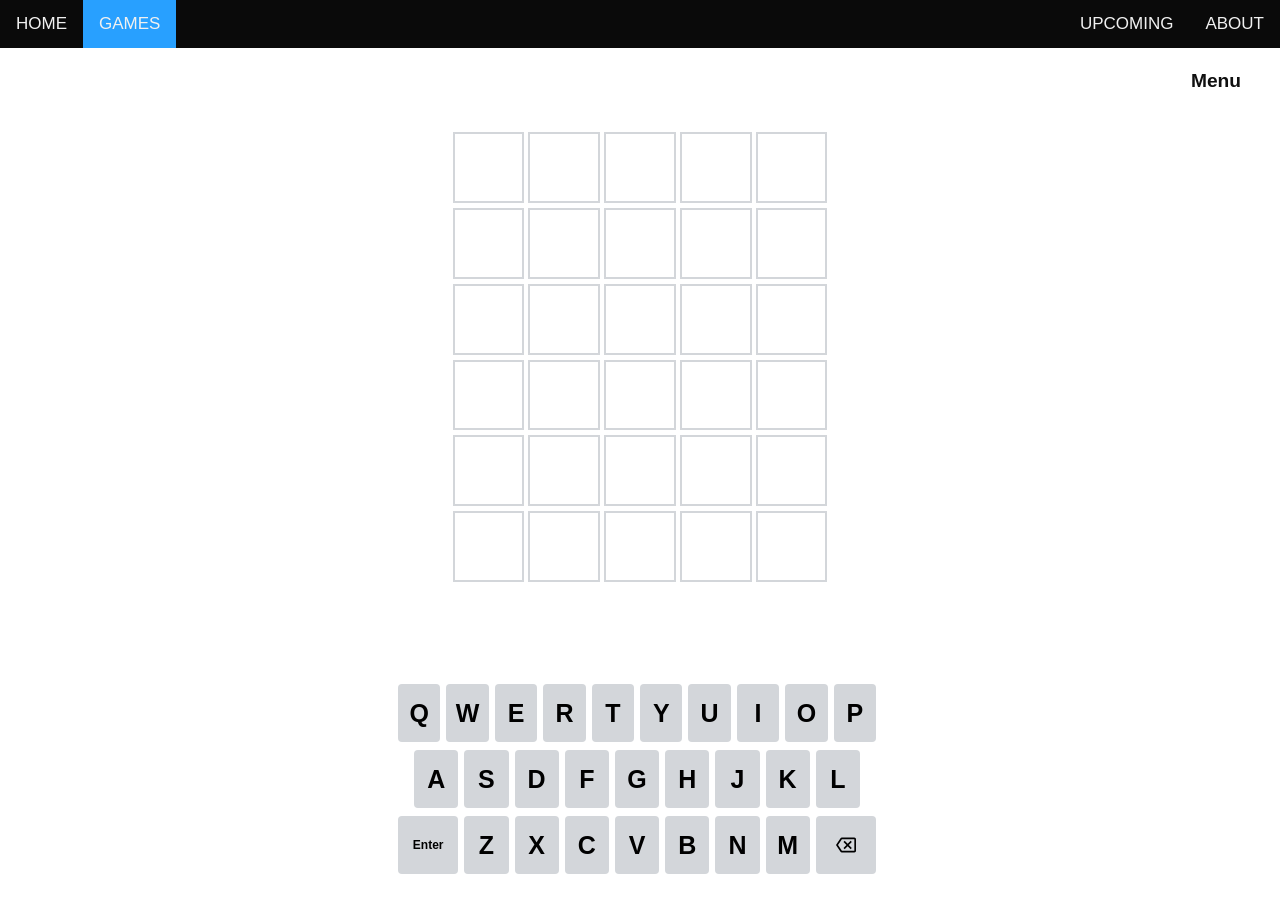
<file: project/html/games/wordle.html>
<!DOCTYPE html>
<html lang=”en”>
    <head>
        <meta charset="UTF-8">
        <meta http-equiv="X-UA-Compatible" content="IE=edge">
        <meta name="viewport" content="width=device-width, initial-scale=1.0">
        <title>Wordle</title>
        <link rel="stylesheet" href="./wordle.css">
        <script rel="script" type="text/javascript" src="../../js/top-bar.js"></script>
        <div id="title-bar" data-info="games, Wordle">
            <script>
                (function() {
                    let div = document.getElementById("title-bar")
                    let data_value = div.getAttribute("data-info");
                    create_top_bar(data_value);
                })();
                console.log("test")
            </script>
        </div>
    </head>
    <body>
        <script rel="script" type="text/javascript" src="./wordle.js"></script>
        <div id="ui" class="ui">
            <button class="menu" onclick="toggleHidden('resultCard')">Menu</button>
        </div>
        <div class="game">
            <div class="centerLetterGrid">
                <div class="letterGrid">
                    <div class="guess1 guess" id="guess1">
                        <div class="default row flip" id="1-1">
                            <span class="letters flip" id="1-1"></span>
                        </div>
                        <div class="default row flip" id="1-2">
                            <span class="letters flip" id="1-2"></span>
                        </div>
                        <div class="default row flip" id="1-3">
                            <span class="letters flip" id="1-3"></span>
                        </div>
                        <div class="default row flip" id="1-4">
                            <span class="letters flip" id="1-4"></span>
                        </div>
                        <div class="default row flip" id="1-5">
                            <span class="letters flip" id="1-5"></span>
                        </div>
                    </div>
                    <div class="guess2 guess" id="guess2">
                        <div class="default row flip" id="2-1">
                            <span class="letters flip" id="2-1"></span>
                        </div>
                        <div class="default row flip" id="2-2">
                            <span class="letters flip" id="2-2"></span>
                        </div>
                        <div class="default row flip" id="2-3">
                            <span class="letters flip" id="2-3"></span>
                        </div>
                        <div class="default row flip" id="2-4">
                            <span class="letters flip" id="2-4"></span>
                        </div>
                        <div class="default row flip" id="2-5">
                            <span class="letters flip" id="2-5"></span>
                        </div>
                    </div>
                    <div class="guess3 guess" id="guess3">
                        <div class="default row flip" id="3-1">
                            <span class="letters flip" id="3-1"></span>
                        </div>
                        <div class="default row flip" id="3-2">
                            <span class="letters flip" id="3-2"></span>
                        </div>
                        <div class="default row flip" id="3-3">
                            <span class="letters flip" id="3-3"></span>
                        </div>
                        <div class="default row flip" id="3-4">
                            <span class="letters flip" id="3-4"></span>
                        </div>
                        <div class="default row flip" id="3-5">
                            <span class="letters flip" id="3-5"></span>
                        </div>
                    </div>
                    <div class="guess4 guess" id="guess4">
                        <div class="default row flip" id="4-1">
                            <span class="letters flip" id="4-1"></span>
                        </div>
                        <div class="default row flip" id="4-2">
                            <span class="letters flip" id="4-2"></span>
                        </div>
                        <div class="default row flip" id="4-3">
                            <span class="letters flip" id="4-3"></span>
                        </div>
                        <div class="default row flip" id="4-4">
                            <span class="letters flip" id="4-4"></span>
                        </div>
                        <div class="default row flip" id="4-5">
                            <span class="letters flip" id="4-5"></span>
                        </div>
                    </div>
                    <div class="guess5 guess" id="guess5">
                        <div class="default row flip" id="5-1">
                            <span class="letters flip" id="5-1"></span>
                        </div>
                        <div class="default row flip" id="5-2">
                            <span class="letters flip" id="5-2"></span>
                        </div>
                        <div class="default row flip" id="5-3">
                            <span class="letters flip" id="5-3"></span>
                        </div>
                        <div class="default row flip" id="5-4">
                            <span class="letters flip" id="5-4"></span>
                        </div>
                        <div class="default row flip" id="5-5">
                            <span class="letters flip" id="5-5"></span>
                        </div>
                    </div>
                    <div class="guess6 guess" id="guess6">
                        <div class="default row flip" id="6-1">
                            <span class="letters flip" id="6-1"></span>
                        </div>
                        <div class="default row flip" id="6-2">
                            <span class="letters flip" id="6-2"></span>
                        </div>
                        <div class="default row flip" id="6-3">
                            <span class="letters flip" id="6-3"></span>
                        </div>
                        <div class="default row flip" id="6-4">
                            <span class="letters flip" id="6-4"></span>
                        </div>
                        <div class="default row flip" id="6-5">
                            <span class="letters flip" id="6-5"></span>
                        </div>
                    </div>
                </div>
            </div>
            <br>
            <div class="onScreenKeyboard">
                <div class="row1">
                    <button onclick="screenKeyboardInput('Q')" class="keyboardLetters" id="Q" tabindex="-1">Q</button>
                    <button onclick="screenKeyboardInput('W')" class="keyboardLetters" id="W" tabindex="-1">W</button>
                    <button onclick="screenKeyboardInput('E')" class="keyboardLetters" id="E" tabindex="-1">E</button>
                    <button onclick="screenKeyboardInput('R')" class="keyboardLetters" id="R" tabindex="-1">R</button>
                    <button onclick="screenKeyboardInput('T')" class="keyboardLetters" id="T" tabindex="-1">T</button>
                    <button onclick="screenKeyboardInput('Y')" class="keyboardLetters" id="Y" tabindex="-1">Y</button>
                    <button onclick="screenKeyboardInput('U')" class="keyboardLetters" id="U" tabindex="-1">U</button>
                    <button onclick="screenKeyboardInput('I')" class="keyboardLetters" id="I" tabindex="-1">I</button>
                    <button onclick="screenKeyboardInput('O')" class="keyboardLetters" id="O" tabindex="-1">O</button>
                    <button onclick="screenKeyboardInput('P')" class="keyboardLetters" id="P" tabindex="-1">P</button>
                </div>
                <div class="row2">
                    <div class="spacer"></div>
                    <button onclick="screenKeyboardInput('A')" class="keyboardLetters" id="A" tabindex="-1">A</button>
                    <button onclick="screenKeyboardInput('S')" class="keyboardLetters" id="S" tabindex="-1">S</button>
                    <button onclick="screenKeyboardInput('D')" class="keyboardLetters" id="D" tabindex="-1">D</button>
                    <button onclick="screenKeyboardInput('F')" class="keyboardLetters" id="F" tabindex="-1">F</button>
                    <button onclick="screenKeyboardInput('G')" class="keyboardLetters" id="G" tabindex="-1">G</button>
                    <button onclick="screenKeyboardInput('H')" class="keyboardLetters" id="H" tabindex="-1">H</button>
                    <button onclick="screenKeyboardInput('J')" class="keyboardLetters" id="J" tabindex="-1">J</button>
                    <button onclick="screenKeyboardInput('K')" class="keyboardLetters" id="K" tabindex="-1">K</button>
                    <button onclick="screenKeyboardInput('L')" class="keyboardLetters" id="L" tabindex="-1">L</button>
                    <div class="spacer"></div>
                </div>
                <div class="row3">
                    <button onclick="screenKeyboardInput('Enter')" class="specialButtons" tabindex="-1">Enter</button>
                    <button onclick="screenKeyboardInput('Z')" class="keyboardLetters" id="Z" tabindex="-1">Z</button>
                    <button onclick="screenKeyboardInput('X')" class="keyboardLetters" id="X" tabindex="-1">X</button>
                    <button onclick="screenKeyboardInput('C')" class="keyboardLetters" id="C" tabindex="-1">C</button>
                    <button onclick="screenKeyboardInput('V')" class="keyboardLetters" id="V" tabindex="-1">V</button>
                    <button onclick="screenKeyboardInput('B')" class="keyboardLetters" id="B" tabindex="-1">B</button>
                    <button onclick="screenKeyboardInput('N')" class="keyboardLetters" id="N" tabindex="-1">N</button>
                    <button onclick="screenKeyboardInput('M')" class="keyboardLetters" id="M" tabindex="-1">M</button>
                    <button onclick="screenKeyboardInput('Backspace')" class="specialButtons" tabindex="-1"><svg xmlns="http://www.w3.org/2000/svg" height="20" viewBox="0 0 24 24" width="20"><path fill="#000" d="M22 3H7c-.69 0-1.23.35-1.59.88L0 12l5.41 8.11c.36.53.9.89 1.59.89h15c1.1 0 2-.9 2-2V5c0-1.1-.9-2-2-2zm0 16H7.07L2.4 12l4.66-7H22v14zm-11.59-2L14 13.41 17.59 17 19 15.59 15.41 12 19 8.41 17.59 7 14 10.59 10.41 7 9 8.41 12.59 12 9 15.59z"></path></svg></button>
                </div>
            </div>
        </div>
        <div id="resultCard" class="resultCard hidden">
            <div id="darkenBackground" class="darkenBackground"></div>
            <div class="menuPage">
                <div class="topOfMenu">
                    <button class="closeMenu" onclick="toggleHidden('resultCard')">×</button>
                </div>
                <div class="stats">
                    <p id="gamesPlayed" class="gamesPlayed">Games played:<br>0</p>
                    <p id="winRate" class="winRate">Games won:<br>N/A</p>
                    <p id="averageGuesses" class="averageGuesses">Average guesses:<br>N/A</p>
                </div>
                <div class="guessDistribution">
                    <div class="1attempt attemptCounter">
                        <p class="attemptCounterLabel">1</p>
                        <div id="bar1" class="guessBar"></div>
                    </div>
                    <div class="2attempt attemptCounter">
                        <p class="attemptCounterLabel">2</p>
                        <div id="bar2" class="guessBar"></div>
                    </div>
                    <div class="3attempt attemptCounter">
                        <p class="attemptCounterLabel">3</p>
                        <div id="bar3" class="guessBar"></div>
                    </div>
                    <div class="4attempt attemptCounter">
                        <p class="attemptCounterLabel">4</p>
                        <div id="bar4" class="guessBar"></div>
                    </div>
                    <div class="5attempt attemptCounter">
                        <p class="attemptCounterLabel">5</p>
                        <div id="bar5" class="guessBar"></div>
                    </div>
                    <div class="6attempt attemptCounter">
                        <p class="attemptCounterLabel">6</p>
                        <div id="bar6" class="guessBar"></div>
                    </div>
                </div>
                <div class="settings">
                    <div class="settingRow">
                        <p id="hardMode" class="hardMode">Hard Mode: </p>
                        <label class="hardModeToggle">
                            <input type="checkbox" id="hardModeTrueFalse" unchecked>
                            <span class="hardModeButton round"></span>
                        </label>
                    </div>
                    <div class="settingRow">
                        <p id="hardMode" class="hardMode">Super Hard Mode: </p>
                        <label class="hardModeToggle">
                            <input type="checkbox" id="superHardModeTrueFalse" unchecked>
                            <span class="hardModeButton round"></span>
                        </label>
                    </div>
                </div>
                <button id="newGame" class="newGame hidden" onclick="newGame()">Next Game</button>
                <button id="shareButton" class="newGame hidden" onclick="shareResults()">Share</button>
            </div>
        </div>
    </body>
</html>
</file>
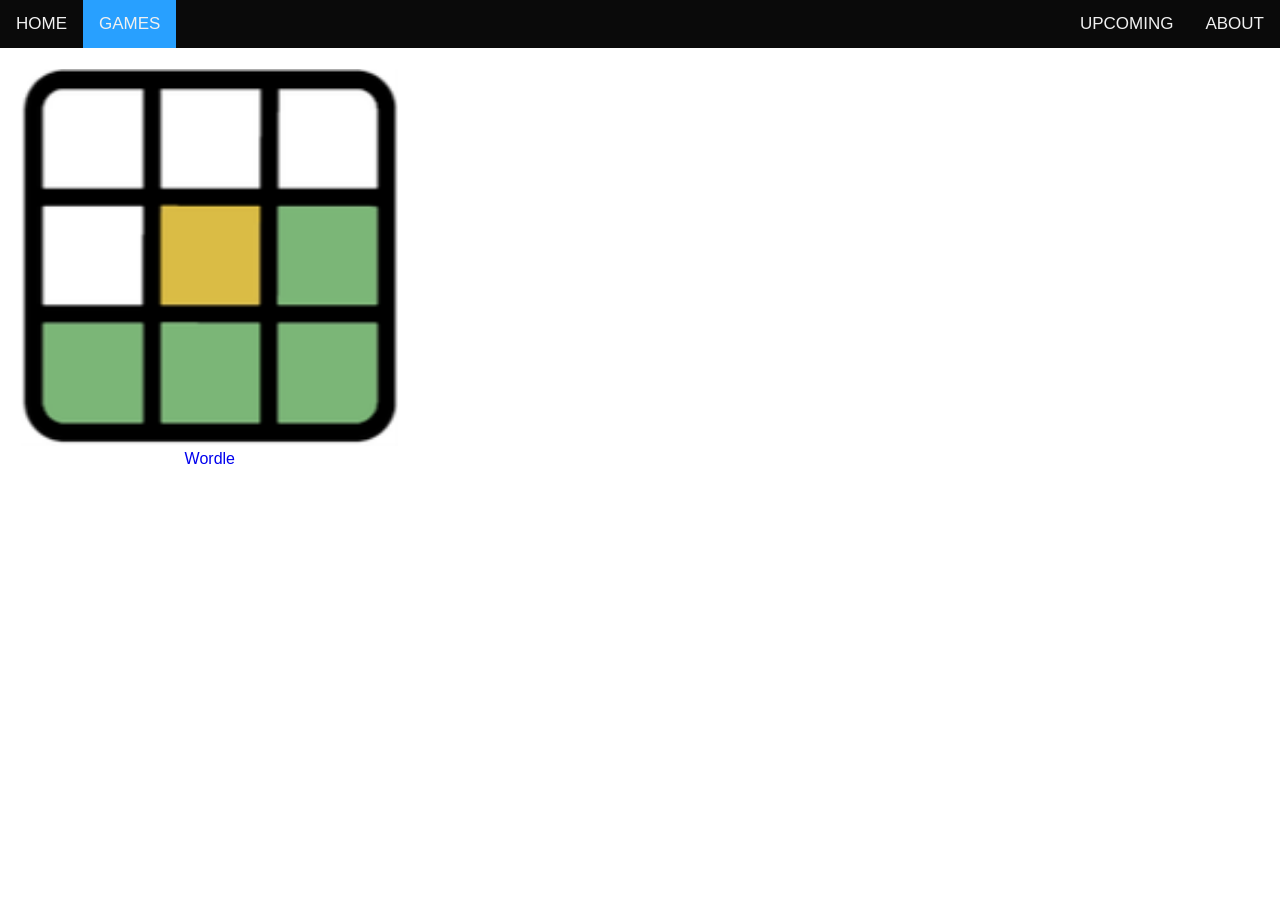
<file: project/html/information/game-list.html>
<!DOCTYPE html>
<meta charset="utf-8">
<html lang="en">
    <head>
        <link href="../../css/game-list.css" rel="stylesheet">
        <script src="../../js/top-bar.js"></script>
        <title>Please enable Java Script</title>
        <meta name="viewport" content="width=device-width, initial-scale=1">
        <div id="title-bar" data-info="games, Games">
            <script>
                (function() {
                    create_top_bar(document.getElementById("title-bar").getAttribute("data-info"));
                })();
            </script>
        </div>
    </head>
    <div class="game-button" id="wordle">
        <a class="game-button-part" href="../games/wordle.html">
            <img alt="Wordle logo" class="game-button-logo" src="../../images/wordle.png"></img>
            <p class="game-button-link">Wordle</p>
        </a>
    </div>
</html>
</file>
<file: project/html/games/wordle.css>
html, body {
    width: 100%;
    height: 100%;
    margin: 0 0;
    overflow-x: hidden;
}
canvas {
    display: block;
}
.game {
    width: 100%;
    margin: 0 auto;
    display: flex;
    flex-direction: column;
    max-width: 500px;
    height: calc(100% - 5dvw);
}
.centerLetterGrid{
    display: flex;
    justify-content: center;
    align-items: center;
    flex-grow: 1;
    overflow: hidden;
}
.letterGrid {
    display: grid;
    grid-template-rows: repeat(6, 1fr);
    grid-gap: 5px;
    position: relative;
    padding: 10px;
    width: 41.6666dvh;
    height: 50dvh;
    vertical-align: baseline;
}
.row {
    margin: 0;
    padding: 0;
    display: inline-flex;
    justify-content: center;
    align-items: center;
    border-width: 0;
    position: relative;
    vertical-align: middle;
    font-family: 'Clear Sans', 'Helvetica Neue', Arial, sans-serif;
    background-color: #FFFFFF;
    font-size: 2rem;
    font-weight: 750;
    color: #000;
}
.default{
    margin: 0;
    padding: 0;
    display: inline-flex;
    justify-content: center;
    align-items: center;
    border-width: 2px;
    border-style: solid;
    position: relative;
    vertical-align: middle;
    font-family: 'Clear Sans', 'Helvetica Neue', Arial, sans-serif;
    background-color: #FFFFFF;
    border-color: #D3D6DA;
}
.default .letters {
    width: 100%;
    display: inline-flex;
    justify-content: center;
    align-items: center;
    font-size: 2rem;
    font-weight: 750;
    line-height: 1;
    vertical-align: middle;
}
.guess {
    display: grid;
    grid-gap: 0.375dvw;
    grid-template-columns: repeat(5, 1fr);
}
.correct {
    background-color: #6AAA64;
    border-color: #6AAA64;
    color: #fff;
}
.incorrect {
    background-color: #787c7e;
    border-color: #787c7e;
    color: #fff;
}
.somewhereElse {
    background-color: #C9B458;
    border-color: #C9B458;
    color: #fff;
}
.darkenBackground {
    position: absolute;
    margin: 0;
    padding: 0;
    left: 0%;
    top: 0%;
    width: 100dvw;
    height: 100dvh;
    background-color: rgba(30, 30, 30, 0.25);
}
.menuPage {
    position: absolute;
    left: 50%;
    top: 50%;
    transform: translate(-50%, -50%);
    width: 50%;
    height: 50%;
    background-color: #FFFFFF;
    text-align: center;
    border-radius: 1rem;
    font: 300;
}
.hidden {
    display: none;
}
.ui {
    position: relative;
    width: 100dvw;
    text-align: center;
}
.menu {
    position: absolute;
    left: 100dvw;
    width: 5dvw;
    height: 5dvw;
    transform: translate(-7.5dvw, 0);
    line-height: 5dvw;
    font-size: 1.5dvw;
    text-align: center;
    border: 0px;
    color: #101010;
    background-color: rgba(255, 255, 255, 0);
    font-weight: 750;
}
.menu:hover {
    cursor: pointer;
}
.onScreenKeyboard {
    position: relative;
    display: block;
    margin: 0 8px;
    padding: 0;
    border: 0;
    font-size: 1.25em;
    font-weight: 750;
    height: 200px;
}
.onScreenKeyboard button {
    width: 1dvw;
    margin: 0 6px 0 0;
    height: 58px;
    width: 43.6px;
    border-radius: 4px;
    display: flex;
    justify-content: center;
    align-items: center;
    color: #000;
    cursor: pointer;
    border: none;
}
.specialButtons {
    background-color: #d3d6da;
    flex: 1.5;
    font-size: 12px;
    font-weight: 750;
}
.row1 {
    display: flex;
    width: 100%;
    margin: 0 auto 8px;
}
.row2 {
    display: flex;
    width: 100%;
    margin: 0 auto 8px;
}
.row3 {
    display: flex;
    width: 100%;
    margin: 0 auto 8px;
}
.stats {
    position: relative;
    display: flex;
    margin-top: 3rem;
}
.gamesPlayed {
    flex: 1;
}
.winRate {
    flex: 1;
}
.averageGuesses {
    flex: 1;
}
.settings {
    position: relative;
    margin-top: 1rem;
    margin-left: 2rem;
    margin-right: 2rem;
}
.hardMode {
    display: flex;
    margin-top: 0;
    margin-left: 0;
    margin-right: 0;
    margin-bottom: 0;
    transform: translate(0, 2px);
}
.settingRow {
    width: 100%;
    display: flex;
    position: relative;
    justify-content: space-between;
}
.hardModeToggle {
    position: relative;
    display: flex;
    width: 28px;
    height: 15px;
    margin-top: 0;
    margin-left: 0;
    margin-right: 0;
    margin-bottom: 0;
}
.hardModeToggle input { 
    opacity: 0;
    width: 0;
    height: 0;
}
.hardModeButton {
    position: absolute;
    cursor: pointer;
    top: 0;
    left: 0;
    right: 0;
    bottom: 0;
    background-color: #787c7e;
    -webkit-transition: .2s;
    transition: .2s;
}
.hardModeButton:before {
    position: absolute;
    content: "";
    height: 13px;
    width: 13px;
    left: 1px;
    bottom: 1px;
    background-color: white;
    -webkit-transition: .2s;
    transition: .2s;
}
input:checked + .hardModeButton {
    background-color: #6AAA64;
}
input:focus + .hardModeButton {
    box-shadow: 0 0 1px #6AAA64;
}
input:checked + .hardModeButton:before {
    -webkit-transform: translateX(13px);
    -ms-transform: translateX(13px);
    transform: translateX(13px);
}
.hardModeButton.round {
    border-radius: 34px;
}
.hardModeButton.round:before {
    border-radius: 50%;
}
.closeMenu {
    position: absolute;
    left: 100%;
    padding-left: 0px;
    padding-right: 12px;
    padding-top: 0;
    padding-bottom: 0px;
    transform: rotate(180deg);
    transform: translate(-100%);
    background-color: rgba(255, 255, 255, 0);
    border: none;
    font-family: 'Clear Sans', 'Helvetica Neue', Arial, sans-serif;
    font-size: 2rem;
    font-weight: 850;
    z-index: 100;
}
.closeMenu:hover {
    cursor: pointer;
}
.newGame {
    margin-top: 1rem;
    margin-left: 0;
    margin-right: 2rem;
    margin-bottom: 0;
    height: 2.3rem;
    width: 7rem;
    background-color: #6AAA64;
    color: #fff;
    border: none;
    border-radius: 0.8rem;
    font-family: 'Clear Sans', 'Helvetica Neue', Arial, sans-serif;
    font-weight: 750;
}
.newGame:hover {
    cursor: pointer;
}
.guessDistribution {
    padding-left: 2rem;
    padding-right: 2rem;
}
.attemptCounter {
    display: flex;
    flex-wrap: wrap;
    flex-direction: row;
    justify-content: left;
}
.attemptCounterLabel {
    margin-left: 0;
    margin-right: 5px;
    margin-top: 2px;
    margin-bottom: 0;
}
.guessBar {
    position: relative;
    margin-left: 0;
    margin-top: 2px;
    margin-right: 0;
    margin-bottom: 0;
    width: 0%;
    height: 1rem;
    background-color: #6AAA64;
    z-index: 100;
}
.keyboardLetters {
    background-color: #d3d6da;
    font-size: 1.25em;
    font-weight: 750;
    flex: 1;
}
.keyboardLetterCorrect {
    background-color: #6AAA64;
    color: #fff;
}
.keyboardLetterIncorrect {
    background-color: #787c7e;
    color: #fff;
}
.keyboardLetterSomewhereElse {
    background-color: #C9B458;
    color: #fff;
}
.spacer {
    flex: 0.5;
}
.flip {
    animation: flip 400ms ease forwards;
}
@keyframes flip {
    0% {
        transform: scaleY(1);
    }

    50% {
        transform: scaleY(0);
    }

    100% {
        transform: scaleY(1);
    }
}
.shake {
    animation: shake 100ms ease forwards;
}
@keyframes shake {
    0% {
        transform: translateX(0);
    }
    25% {
        transform: translateX(3%);
    }
    50% {
        transform: translateX(-3%);
    }
    100% {
        transform: translateX(0);
    }
}
.grow {
    animation: grow 100ms ease forwards;
}
@keyframes grow {
    0% {
        transform: scale(100%);
    }
    50% {
        transform: scale(115%);
    }
    100% {
        transform: scale(100%);
    }
}
</file>
<file: project/css/game-list.css>
a:link {
    text-decoration: none;
}

.game-button {
    margin-top: 1.67dvw;
    margin-bottom: 1.67dvw;
    margin-left: 1.67dvw;
    margin-right: 1.67dvw;
    width: 29.44dvw;
    display: inline-block;
}

.game-button-link {
    margin: 0;
    width: 100%;
    text-align: center;
}

img {
    width: 100%;
    height: auto;
}
</file>
